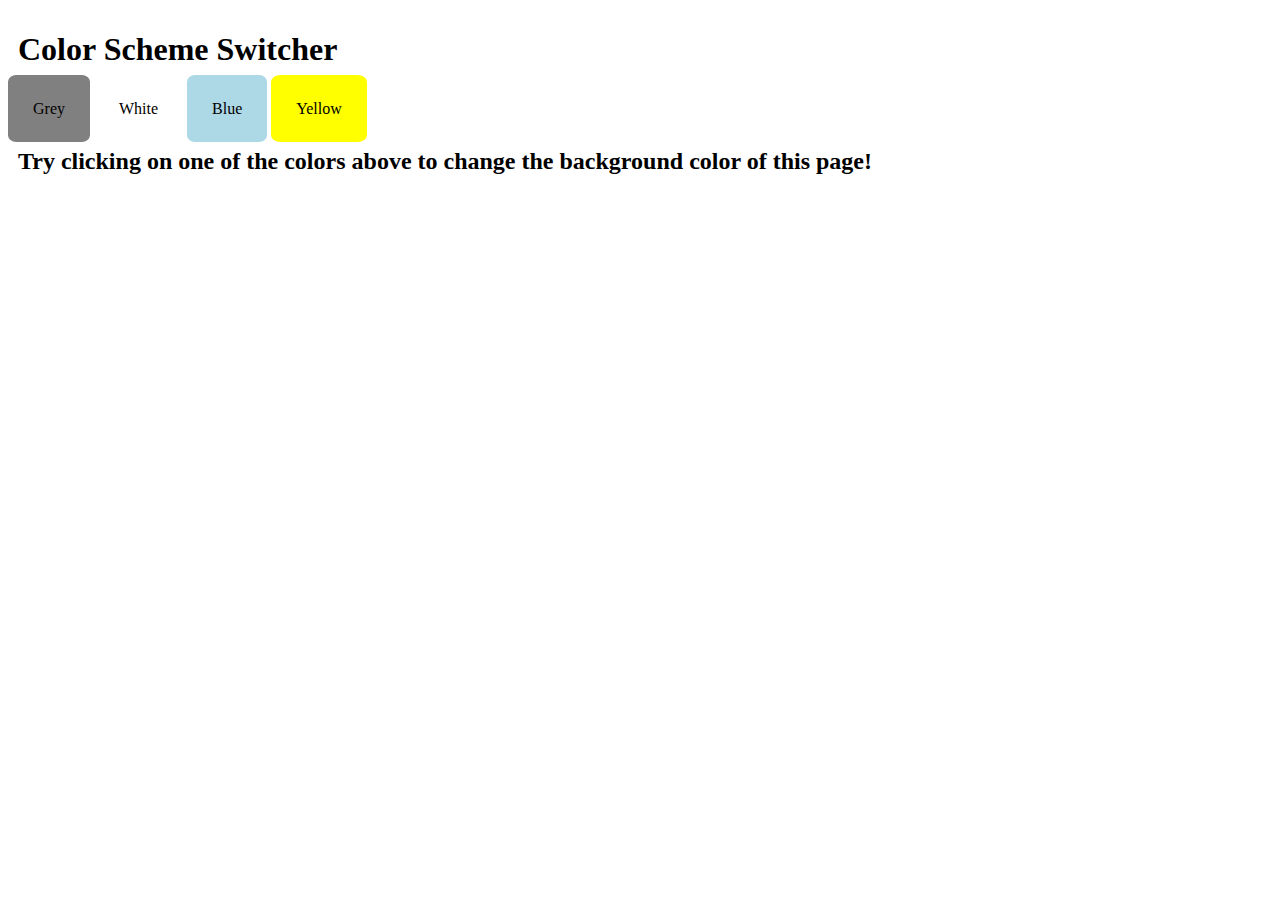
<file: Bg-ColorChanger/index.html>
<!DOCTYPE html>
<html lang="en">
<head>
    <meta charset="UTF-8">
    <meta name="viewport" content="width=device-width, initial-scale=1.0">
    <link rel="stylesheet" href="style.css"/>
    <title>Javascript Background Color</title>
</head>
<body>
    <div class="canvas">
        <h1>Color Scheme Switcher</h1>
        <span class="button" id="grey">Grey</span>
        <span class="button" id="white">White</span>
        <span class="button" id="blue">Blue</span>
        <span class="button" id="yellow">Yellow</span>
        <h2>
            Try clicking on one of the colors above
            <span>to change the background color of this page!</span>
        </h2>
    </div>
    <script src="script.js"></script>
</body>
</html>
</file>
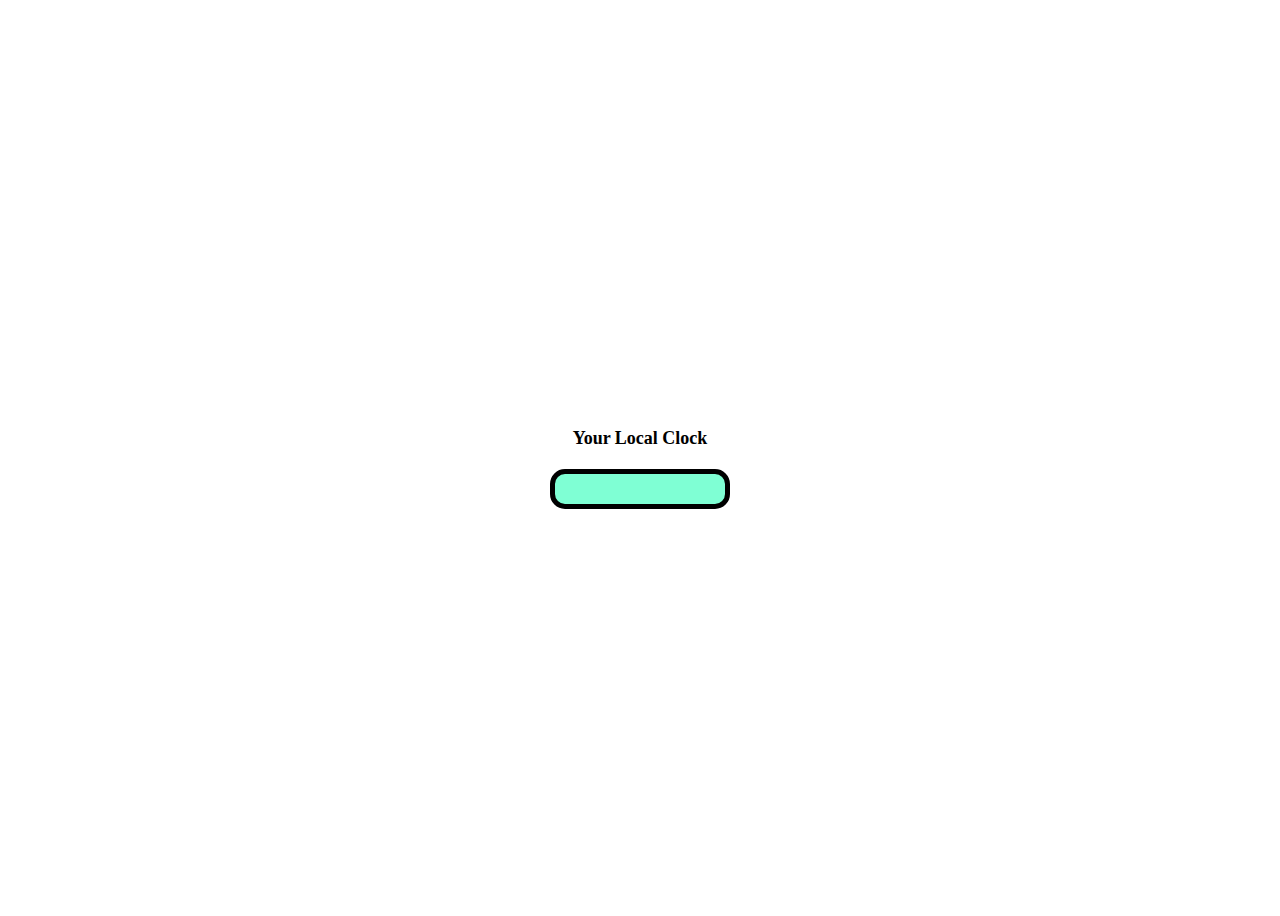
<file: Digital clock/index.html>
<!DOCTYPE html>
<html lang="en">
<head>
    <meta charset="UTF-8">
    <meta name="viewport" content="width=device-width, initial-scale=1.0">
    <link rel="stylesheet" href="style.css">
    <title>Digital Clock</title>
</head>
<body>
    <div class="center">
        <div id="banner"><span>Your Local Clock</span></div>
        <div id="clock"></div>
    </div>
    <script src="script.js"></script>
</body>
</html>
</file>
<file: Bg-ColorChanger/style.css>
h1,h2{
    padding: 10px;
}
.button {
    padding: 25px;;
    border-radius: 10%;
    
    
}
#blue {
    background-color: lightblue;
}
#grey {
    background-color: grey;
}
#whitee {
    background-color: white;
}
#yellow {
    background-color: yellow;
}
</file>
<file: Digital clock/style.css>
.center {
    width: 500px;
    margin: auto;
    display: flex;
    flex-direction: column;
    justify-content: center;
    align-items: center;
    height: 100vh;

    
}
#banner{
    margin: 20px;
    font-size: large;
    font-weight: bold;
}

#clock {
    background-color: aquamarine;
    padding: 15px;
    display: flex;
    border-radius: 15px;
    justify-content: center;
    width: 140px;
    border: 5px solid black;
}
</file>
